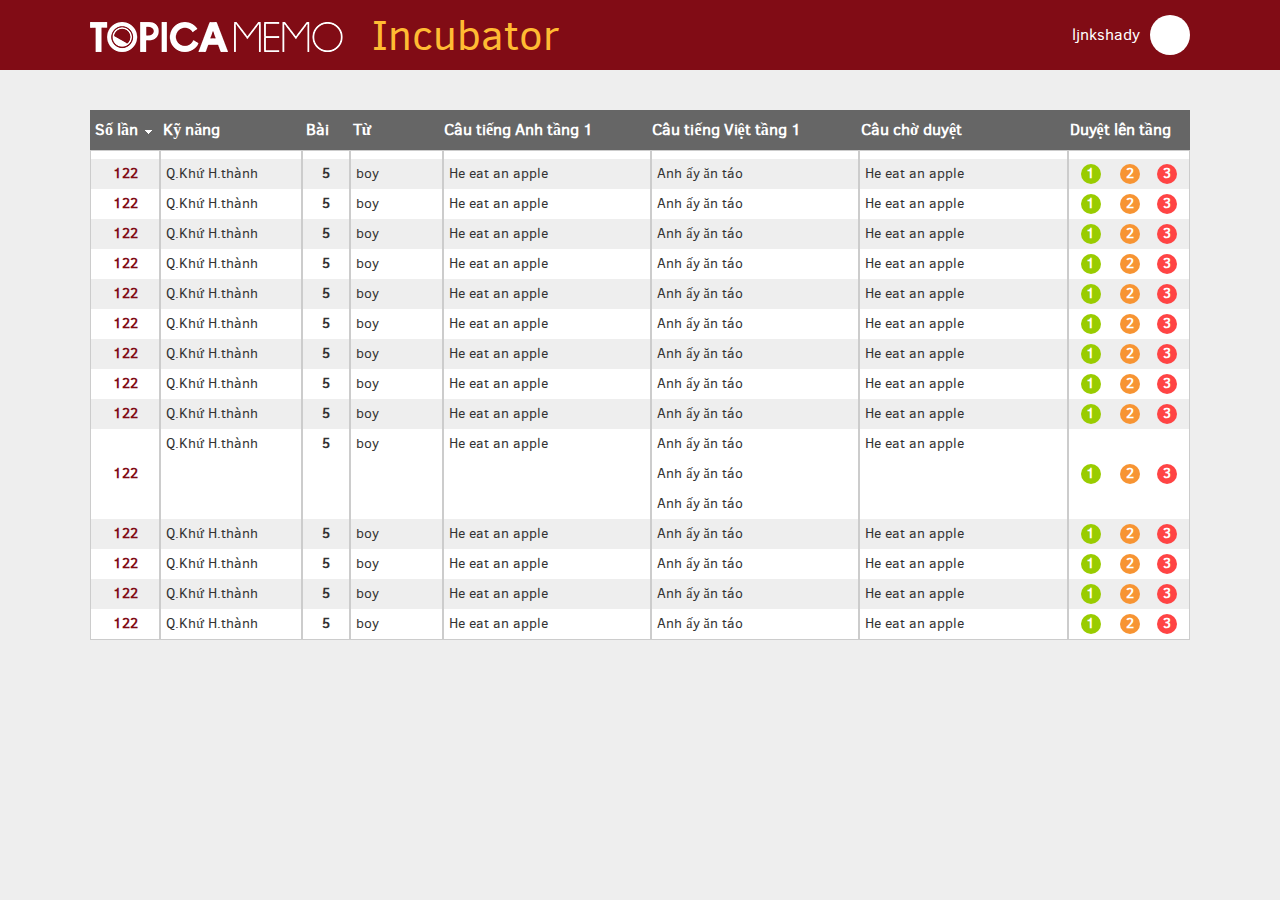
<file: index.html>
<!DOCTYPE html>
<html>
<head>
	<meta charset="utf-8">
	<meta http-equiv="X-UA-Compatible" content="IE=edge">
	<title></title>
	<link rel="stylesheet" href="style.css">
	<link rel="stylesheet" href="font/stylesheet.css">
</head>
<body>
	<div id="wrapper">
		<div id="header">
			<div class="inner-header">
				<div class="logo">
					<a href="#"><img src="image/logo.png" alt=""></a>
					<p>Incubator</p>
				</div>
				<div class="user-header">
					<p>
						<a class="user-info" href="#">ljnkshady
						</a>
						<a href="#" class="image-avatar"></a>
					</p>
				</div>
			</div>
		</div>
		<table cellspacing="0" cellpadding="0">
			<thead>
				<tr id="tab-top">
					<th class="number-choose" width="68">
						<ul class="drop-list">
							<li>Số lần
								<ul>
									<p class="border-top"></p>
									<li class="active">Từ cao đến thấp</li>
									<li>Từ thấp đến cao</li>
									<li> >200</li>
									<li>100 - 200</li>
									<li>50-100</li>
									<li><50</li>
									<li>
										<div class="to">
											<p>Từ</p>
											<input type="text" name="" value="">
										</div>
										<div class="from">
											<p>Đến</p>
											<input type="text" name="" value="">
										</div>
									</li>
								</ul>
							</li>
						</ul>
					</th>
					<th width="137">Kỹ năng</th>
					<th width="42">Bài</th>
					<th width="86">Từ</th>
					<th width="203">Câu tiếng Anh tầng 1</th>
					<th width="203">Câu tiếng Việt tầng 1</th>
					<th width="203">Câu chờ duyệt</th>
					<th class="last" width="120">Duyệt lên tầng</th>
				</tr>
			</thead>
			
			<table class="box-border" border="0" cellpadding="0" cellspacing="0">
				<tbody>
				<tr class="top-bg">
					<td class="first"></td>
					<td></td>
					<td></td>
					<td></td>
					<td></td>
					<td></td>
					<td></td>
					<td class="last"></td>
				</tr>
				<tr class="background top">
			      <td width="70" class="first center">122</td>
			      <td width="138">Q.Khứ H.thành</td>
			      <td width="48" class="center">5</td>
			      <td width="88">boy</td>
			      <td width="208">He eat an apple</td>
			      <td width="208">Anh ấy ăn táo</td>
			      <td width="208">He eat an apple</td>
			      <td width="118" class="last">
			      	<span id ="number-one">1</span>
			      	<span id="number-two">2</span>
			      	<span id="number-three">3</span>
			      </td>
			    </tr>
			    <tr class="empty">
			      <td class="first center">122</td>
			      <td>Q.Khứ H.thành</td>
			      <td class="center">5</td>
			      <td>boy</td>
			      <td>He eat an apple</td>
			      <td>Anh ấy ăn táo</td>
			      <td>He eat an apple</td>
			      <td width="118" class="last">
			      	<span id ="number-one">1</span>
			      	<span id="number-two">2</span>
			      	<span id="number-three">3</span>
			      </td>
			    </tr>
			    <tr class="background">
			      <td class="first center">122</td>
			      <td>Q.Khứ H.thành</td>
			      <td class="center">5</td>
			      <td>boy</td>
			      <td>He eat an apple</td>
			      <td>Anh ấy ăn táo</td>
			      <td>He eat an apple</td>
			      <td width="118" class="last">
			      	<span id ="number-one">1</span>
			      	<span id="number-two">2</span>
			      	<span id="number-three">3</span>
			      </td>
			    </tr>
			    <tr class="empty">
			      <td class="first center">122</td>
			      <td>Q.Khứ H.thành</td>
			      <td class="center">5</td>
			      <td>boy</td>
			      <td>He eat an apple</td>
			      <td>Anh ấy ăn táo</td>
			      <td>He eat an apple</td>
			      <td width="118" class="last">
			      	<span id ="number-one">1</span>
			      	<span id="number-two">2</span>
			      	<span id="number-three">3</span>
			      </td>
			    </tr>
			    <tr class="background">
			      <td class="first center">122</td>
			      <td>Q.Khứ H.thành</td>
			      <td class="center">5</td>
			      <td>boy</td>
			      <td>He eat an apple</td>
			      <td>Anh ấy ăn táo</td>
			      <td>He eat an apple</td>
			      <td width="118" class="last">
			      	<span id ="number-one">1</span>
			      	<span id="number-two">2</span>
			      	<span id="number-three">3</span>
			      </td>
			    </tr>
			    <tr class="empty">
			      <td class="first center">122</td>
			      <td>Q.Khứ H.thành</td>
			      <td class="center">5</td>
			      <td>boy</td>
			      <td>He eat an apple</td>
			      <td>Anh ấy ăn táo</td>
			      <td>He eat an apple</td>
			      <td width="118" class="last">
			      	<span id ="number-one">1</span>
			      	<span id="number-two">2</span>
			      	<span id="number-three">3</span>
			      </td>
			    </tr>
			    <tr class="background">
			      <td class="first center">122</td>
			      <td>Q.Khứ H.thành</td>
			      <td class="center">5</td>
			      <td>boy</td>
			      <td>He eat an apple</td>
			      <td>Anh ấy ăn táo</td>
			      <td>He eat an apple</td>
			      <td width="118" class="last">
			      	<span id ="number-one">1</span>
			      	<span id="number-two">2</span>
			      	<span id="number-three">3</span>
			      </td>
			    </tr>
			    <tr class="empty">
			      <td class="first center">122</td>
			      <td>Q.Khứ H.thành</td>
			      <td class="center">5</td>
			      <td>boy</td>
			      <td>He eat an apple</td>
			      <td>Anh ấy ăn táo</td>
			      <td>He eat an apple</td>
			      <td width="118" class="last">
			      	<span id ="number-one">1</span>
			      	<span id="number-two">2</span>
			      	<span id="number-three">3</span>
			      </td>
			    </tr>
			    <tr class="background">
			      <td class="first center">122</td>
			      <td>Q.Khứ H.thành</td>
			      <td class="center">5</td>
			      <td>boy</td>
			      <td>He eat an apple</td>
			      <td>Anh ấy ăn táo</td>
			      <td>He eat an apple</td>
			      <td width="118" class="last">
			      	<span id ="number-one">1</span>
			      	<span id="number-two">2</span>
			      	<span id="number-three">3</span>
			      </td>
			    </tr>
			    <tr class="empty">
			      <td class="first center">122</td>
			      <td>Q.Khứ H.thành</td>
			      <td class="center">5</td>
			      <td>boy</td>
			      <td>He eat an apple</td>
			      <td>Anh ấy ăn táo <br>
			      Anh ấy ăn táo <br>
			      Anh ấy ăn táo</td>
			      <td>He eat an apple</td>
			      <td width="118" class="last">
			      	<span id ="number-one">1</span>
			      	<span id="number-two">2</span>
			      	<span id="number-three">3</span>
			      </td>
			    </tr>
			    <tr class="background">
			      <td class="first center">122</td>
			      <td>Q.Khứ H.thành</td>
			      <td class="center">5</td>
			      <td>boy</td>
			      <td>He eat an apple</td>
			      <td>Anh ấy ăn táo</td>
			      <td>He eat an apple</td>
			      <td width="118" class="last">
			      	<span id ="number-one">1</span>
			      	<span id="number-two">2</span>
			      	<span id="number-three">3</span>
			      </td>
			    </tr>
			    <tr class="empty">
			      <td class="first center">122</td>
			      <td>Q.Khứ H.thành</td>
			      <td class="center">5</td>
			      <td>boy</td>
			      <td>He eat an apple</td>
			      <td>Anh ấy ăn táo</td>
			      <td>He eat an apple</td>
			      <td width="118" class="last">
			      	<span id ="number-one">1</span>
			      	<span id="number-two">2</span>
			      	<span id="number-three">3</span>
			      </td>
			    </tr>
			    <tr class="background">
			      <td class="first center">122</td>
			      <td>Q.Khứ H.thành</td>
			      <td class="center">5</td>
			      <td>boy</td>
			      <td>He eat an apple</td>
			      <td>Anh ấy ăn táo</td>
			      <td>He eat an apple</td>
			      <td width="118" class="last">
			      	<span id ="number-one">1</span>
			      	<span id="number-two">2</span>
			      	<span id="number-three">3</span>
			      </td>
			    </tr>
			    <tr class="empty">
			      <td class="first center">122</td>
			      <td>Q.Khứ H.thành</td>
			      <td class="center">5</td>
			      <td>boy</td>
			      <td>He eat an apple</td>
			      <td>Anh ấy ăn táo</td>
			      <td>He eat an apple</td>
			      <td width="118" class="last">
			      	<span id ="number-one">1</span>
			      	<span id="number-two">2</span>
			      	<span id="number-three">3</span>
			      </td>
			    </tr>
			    </tbody>
			</table>

		</table>
	</div>
</body>
</html>
</file>
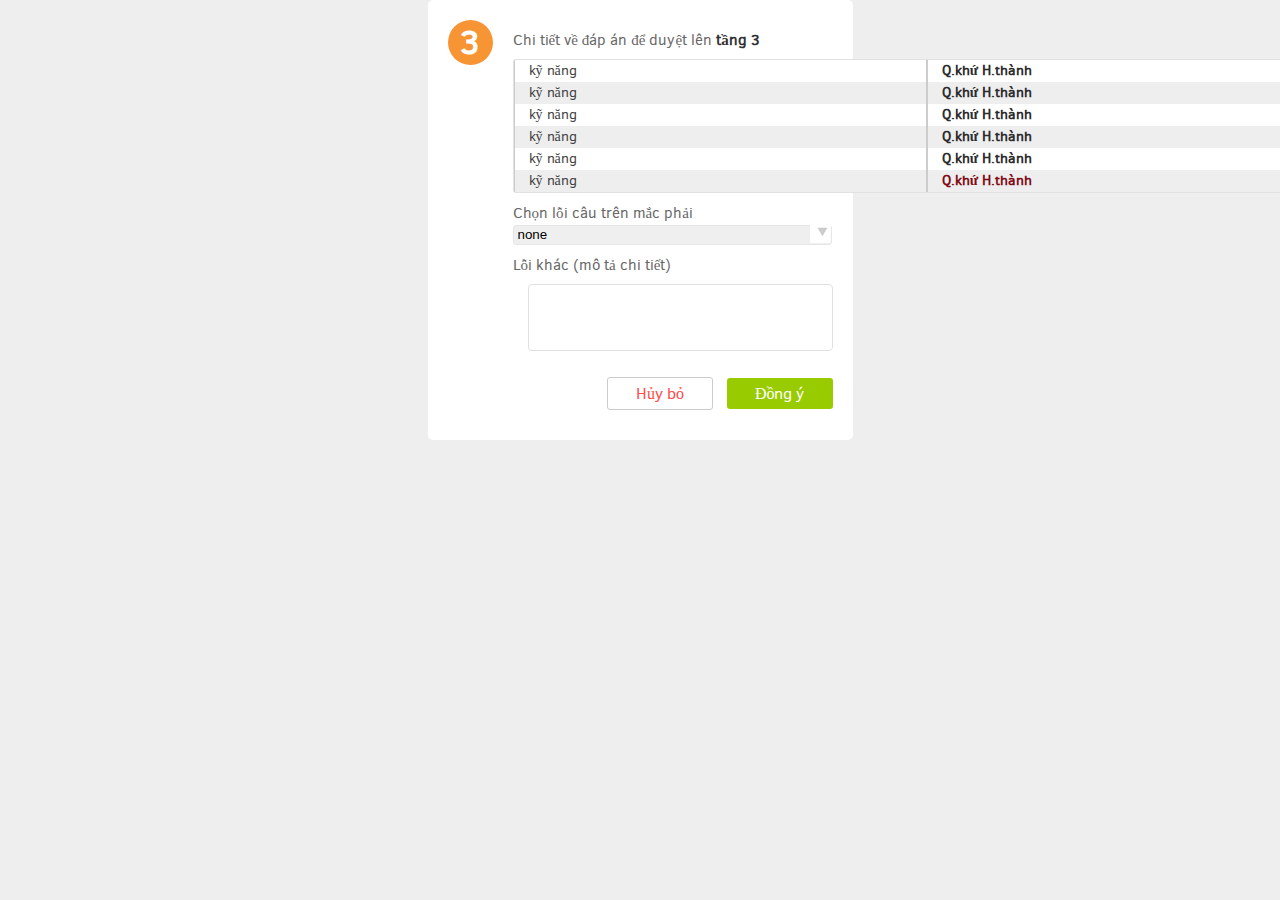
<file: box -2.html>
<!DOCTYPE html>
<html>
<head>
	<meta charset="utf-8">
	<meta http-equiv="X-UA-Compatible" content="IE=edge">
	<title></title>
	<link rel="stylesheet" href="style.css">
	<link rel="stylesheet" href="font/stylesheet.css">
</head>
<body>
	<div id="wrapper">
		
		<div class="box-popup">
			<div class="box-number three">
				<span>3</span>
			</div>
			<div class="next-word box-2">
				<p class="">Chi tiết về đáp án để duyệt lên <span> tầng 3 </span></p>
				<div class="box-table">
					<table id="box-exp" cellspacing="0" cellspacing="0">
						<tr class="bg-1">
							<td>kỹ năng</td>
							<td class="col2" >Q.khứ H.thành</td>
						</tr>
						<tr>
							<td>kỹ năng</td>
							<td class="col2">Q.khứ H.thành</td>
						</tr>
						<tr class="bg-1">
							<td>kỹ năng</td>
							<td class="col2">Q.khứ H.thành</td>
						</tr>
						<tr>
							<td>kỹ năng</td>
							<td class="col2">Q.khứ H.thành</td>
						</tr>
						<tr class="bg-1">
							<td>kỹ năng</td>
							<td class="col2">Q.khứ H.thành</td>
						</tr>
						<tr>
							<td>kỹ năng</td>
							<td class="col2 col-last">Q.khứ H.thành</td>
						</tr>
					</table>
				</div>
				<p class="choose-word">Chọn lỗi câu trên mắc phải</p>
				<p class="drop-none"></p>
				<select name="" id="choose-v">
					<option class="active" value="">none</option>
					<option value="">none</option>
					<option value="">none</option>
					<option value="">none</option>
				</select>
				<p class="erro">Lỗi khác (mô tả chi tiết)</p>
				<textarea name="" id="text-box" cols="30" rows="10">
					
				</textarea>
				<div class="next-cancer next-second">
					<a class="cancer-a" href="#">Hủy bỏ</a>
					<a class="next-a" href="#">Đồng ý</a>
				</div>
			</div>
			<div class="clear"></div>
		</div>
	</div>
</body>
</html>
</file>
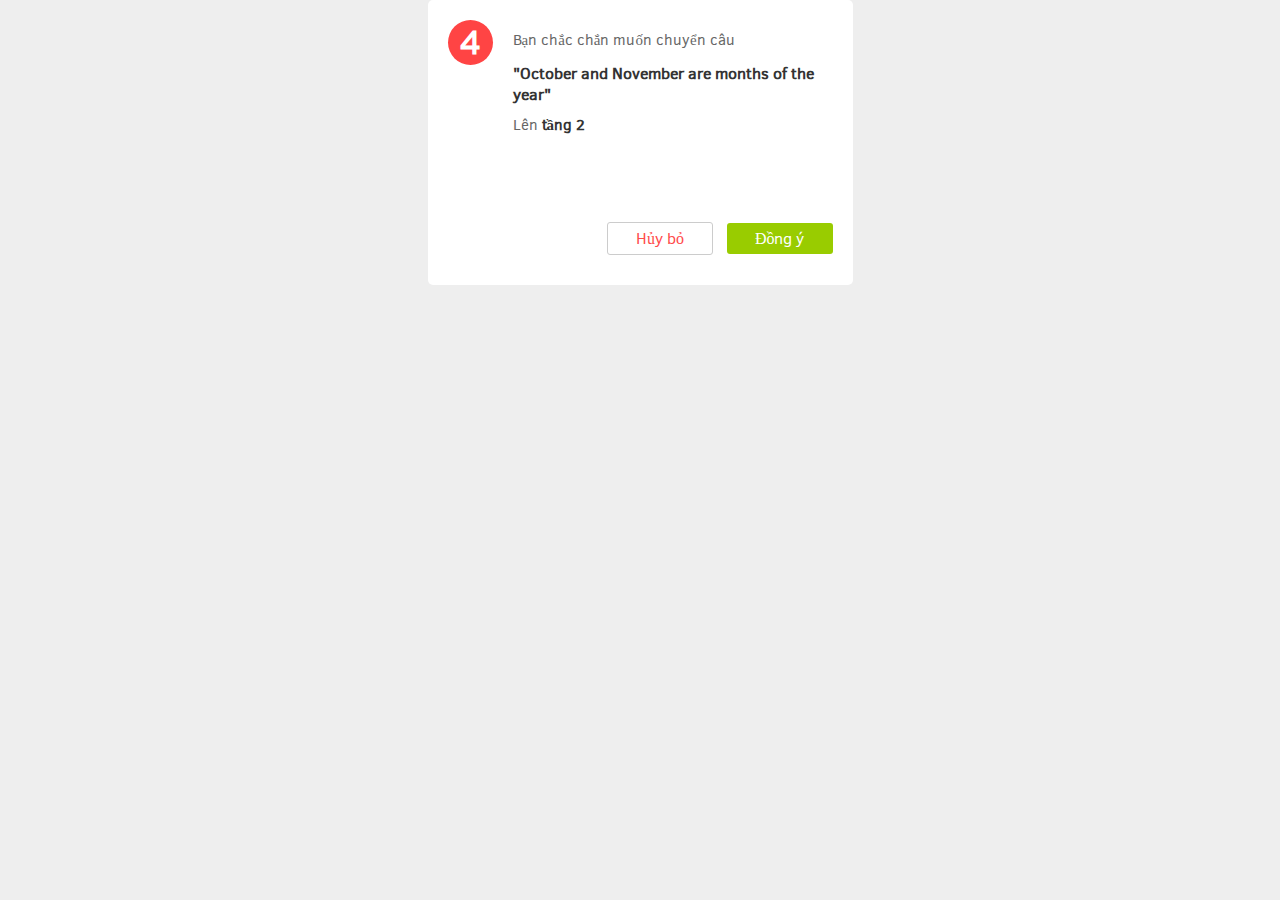
<file: box -4.html>
<!DOCTYPE html>
<html>
<head>
	<meta charset="utf-8">
	<meta http-equiv="X-UA-Compatible" content="IE=edge">
	<title></title>
	<link rel="stylesheet" href="style.css">
	<link rel="stylesheet" href="font/stylesheet.css">
</head>
<body>
	<div id="wrapper">
		<div class="box-popup">
			<div class="box-number four">
				<span>4</span>
			</div>
			<div class="next-word">
				<p>Bạn chắc chắn muốn chuyển câu</p>
				<span>"October and November are months of the year"</span>
				<p>Lên <span> tầng 2 </span></p>
				<div class="next-cancer">
					<a class="cancer-a" href="#">Hủy bỏ</a>
					<a class="next-a" href="#">Đồng ý</a>
				</div>
			</div>
			<div class="clear"></div>
		</div>
	</div>
</body>
</html>
</file>
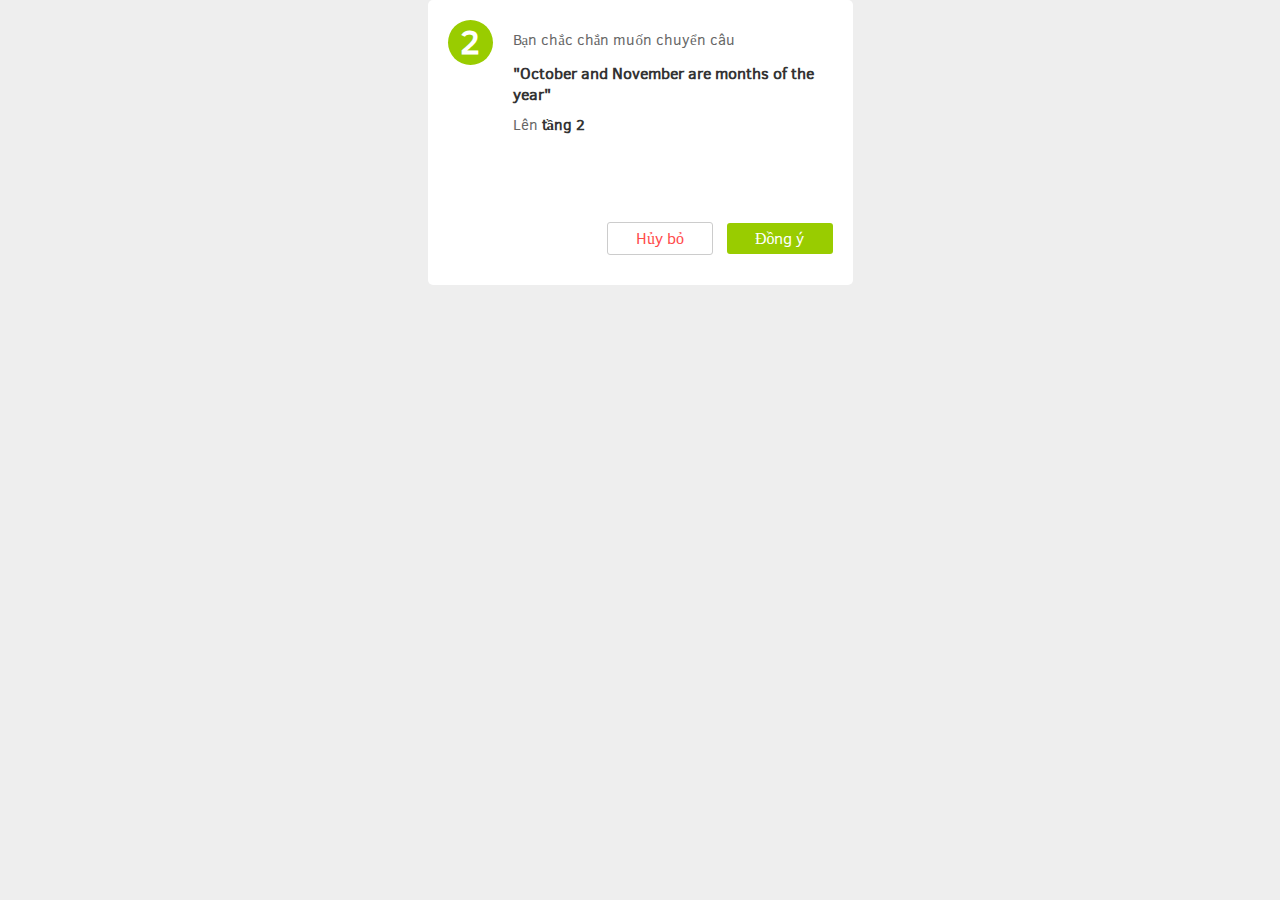
<file: box.html>
<!DOCTYPE html>
<html>
<head>
	<meta charset="utf-8">
	<meta http-equiv="X-UA-Compatible" content="IE=edge">
	<title></title>
	<link rel="stylesheet" href="style.css">
	<link rel="stylesheet" href="font/stylesheet.css">
</head>
<body>
	<div id="wrapper">
		<div class="box-popup">
			<div class="box-number">
				<span>2</span>
			</div>
			<div class="next-word">
				<p>Bạn chắc chắn muốn chuyển câu</p>
				<span>"October and November are months of the year"</span>
				<p>Lên <span> tầng 2 </span></p>
				<div class="next-cancer">
					<a class="cancer-a" href="#">Hủy bỏ</a>
					<a class="next-a" href="#">Đồng ý</a>
				</div>
			</div>
			<div class="clear"></div>
		</div>
	</div>
</body>
</html>
</file>
<file: style.css>
* {
  margin: 0;
  padding: 0; }

body {
  font: 100% clear_sansregular;
  color: #333333;
  background: none repeat scroll 0 0 #eee; }
img{
    border:none;
}
.clear{
  clear:both;
}
#wrapper {
    margin: 0 auto;
    width: 100%;}
#header{
    background: none repeat scroll 0 0 #810c15;
    height: 70px;
    margin-bottom: 40px;
}
.inner-header{
    margin: 0 auto;
    width: 1100px;
    height: 70px;
}
.logo {
    float: left;
    margin-top: 20px;
}
.logo a {
    float: left;
}
.logo p {
    color: #ffbb33;
    display: inline;
    float: left;
    font-size: 42px;
    margin-left: 25px;
    margin-top: -12px;
}
.user-header{
  float: right;
}
.user-header > p {
    display: block;
    margin-top: 15px;
}
.user-header a {
    color: #fff;
    float: left;
    font-size: 16px;
    line-height: 40px;
    text-decoration: none;
}
.user-info{
  margin-right:10px;
}
.image-avatar {
    background: none repeat scroll 0 0 #fff;
    border-radius: 50%;
    height: 40px;
    width: 40px;
}
table {
    background: none repeat scroll 0 0 #eee;
    margin: 0 auto;
    width: 1100px; }

tr#tab-top {
    background: none repeat scroll 0 0 #666666;
    color: #fff;
    font-size: 16px;
    height: 40px;
    line-height: 40px;
    text-align: left;
}
.number-choose {
    padding: 0 !important;
}
ul.drop-list {
    list-style: outside none none;
}
.drop-list li {
    background: url("image/choose.png") no-repeat scroll 55px 20px rgba(0, 0, 0, 0);
    display: block;
    padding-left: 5px;
    position: relative;
}
.drop-list li > ul {
    background: none repeat scroll 0 0 #fff;
    border: 1px solid #c1c1c1;
    border-radius: 3px;
    left: 0;
    margin-top: 10px;
    padding-bottom: 5px;
    position: absolute;
    width: 180px;
    display: none;
}
p.border-top {
    background: url("image/border-top.png") no-repeat scroll center top rgba(0, 0, 0, 0);
    height: 11px;
    left: 25px;
    position: absolute;
    top: -11px;
    width: 19px;
}
ul.drop-list li > ul li {
    color: #333333;
    font-size: 14px;
    font-weight: normal;
    line-height: 25px;
    margin-left: 10px;
    padding-left: 25px;
}
li .to {
    float: left;
    margin-right: 5px;
    width: 63px;
}
.to > p, .from p {
    float: left;
}
.to > input {
    border: 1px solid #cccccc;
    float: left;
    height: 18px;
     margin-left: 5px;
    width: 38px;
}
.from input {
    border: 1px solid #cccccc;
    float: left;
    height: 18px;
     margin-left: 5px;
    width: 38px;
}
.drop-list li:hover ul {
  display: block;
}
.active {
    background: url("image/tick.png") no-repeat scroll left center rgba(0, 0, 0, 0) !important;
    padding-left: 25px !important;
}
#tab-top th {
    padding-left: 5px;
}
.top-bg {
  border-top-left-radius: 5px;
  border-top-right-radius: 5px;
  height: 8px; }

.box-border {
  background: #fff;
  border: 1px solid #ccc;}

table thead tr td {
  font-size: 16px; }

table td {
  border-left: solid 1px #ccc;
  border-right: solid 1px #ccc;
  font-size: 14px;
  padding-left: 5px;
  vertical-align: top; }

table .first {
  border-left: none;
  color: #810c15;
  font-weight: bold;
  padding: 0;
  vertical-align: inherit; }

.center {
  text-align: center;
   padding: 0;
   font-weight: bold; }

table .last {
  border-right: none;
  vertical-align: inherit !important
 }

table tr {
  height: 30px;
  line-height: 30px; }

table tr.background {
  background: #eee; }

tbody tr td > span {
  background: none repeat scroll 0 0 #fff;
  border-radius: 50%;
  color: #fff;
  font-weight: bold;
  float: left;
  height: 20px;
  line-height: 20px;
  text-align: center;
  width: 20px; }

span#number-one {
  background: none repeat scroll 0 0 #99cc00;
  margin-left: 7px;
  margin-right: 19px; }

#number-two {
  background: #f79433;
  margin-right: 17px; }

#number-three {
  background: #ff4444; }

.box-popup {
  background: none repeat scroll 0 0 #fff;
  border-radius: 5px;
  margin: 0 auto;
  padding: 20px;
   width: 385px; }

.box-number {
   background: none repeat scroll 0 0 #99cc00;
    border-radius: 50%;
    color: #fff;
    float: left;
    font-size: 34px;
    font-weight: bold;
    height: 45px;
    line-height: 45px;
    text-align: center;
    width: 45px; }

.next-word {
  float: left;
  margin-left: 20px;
   width: 320px; }

.next-word p {
  color: #666666;
  margin-top: 10px;
  font-size: 15px; }

.next-word > span {
  color: #333333;
  display: block;
  font-size: 16px;
  font-weight: bold;
  margin-top: 13px; }

.next-word p > span {
  color: #333;
  font-weight: bold; }

.next-cancer {
   margin-bottom: 16px;
    margin-top: 93px;
    text-align: right;}
.next-cancer.next-second {
    margin-top: 27px;
}
.next-word a {
  border-radius: 3px;
  color: #fff;
  padding:5px 28px;
  text-decoration: none; }

.next-a {
    background: none repeat scroll 0 0 #99cc00;
    margin-left: 10px;
}
.cancer-a {

    background: none repeat scroll 0 0 #fff;
    border: 1px solid #ccc;
    color: #ff4b4b !important;
}
.three {
  background: #f79433; }
#box-exp td {
    color: #414141;
    padding-left: 14px;
}
.col2.col-last {
    color: #810c15 !important;
}
table#box-exp {
    border: 1px solid #e1e1e1 !important;
    border-radius: 3px;
    margin-top: 9px;
}

#box-exp tr {
    height: 22px !important;
    line-height: 22px !important;
}
.bg-1 {
    background: none repeat scroll 0 0 #fff;
}
.col2 {
    color: #2c2c2c !important;
    font-weight: bold;
    padding-left: 20px;
}

select#choose-v {
     border: 1px solid #e6e6e6;
    border-radius: 3px;
    height: 20px;
    line-height: 20px;
    width:319px;
}
.next-word.box-2 {
    position: relative;
}
.drop-none {
    background: url("image/drop.png") no-repeat scroll 0 0 rgba(0, 0, 0, 0);
    height: 18px;
    margin: 0;
    pointer-events: none;
    position: absolute;
    right:2px;
    top: 195px;
    width: 21px;
    z-index: 99;
}

select#choose-v option.active {
    background: none repeat scroll 0 0 rgba(0, 0, 0, 0) !important;
    padding: 0 !important;
}
.active{
  background:#99cc00;
}
textarea#text-box {
    border: 1px solid #e0e0e0;
    border-radius: 4px;
    height: 55px;
    margin-left: 15px;
    margin-top: 9px;
    padding: 5px;
    resize: none;
    width: 293px;
    overflow: hidden;
}

.box-number.four {
    background: none repeat scroll 0 0 #ff4444;

}
/*# sourceMappingURL=style.css.map */
</file>
<file: font/stylesheet.css>
@font-face {
    font-family: 'clear_sansregular';
    src: url('clearsans-regular-webfont.eot');
    src: url('clearsans-regular-webfont.eot?#iefix') format('embedded-opentype'),
         url('clearsans-regular-webfont.woff2') format('woff2'),
         url('clearsans-regular-webfont.woff') format('woff'),
         url('clearsans-regular-webfont.ttf') format('truetype'),
         url('clearsans-regular-webfont.svg#clear_sansregular') format('svg');
    font-weight: normal;
    font-style: normal;

}

@font-face {
    font-family: 'clear_sansbold';
    src: url('clearsans-bold-webfont.eot');
    src: url('clearsans-bold-webfont.eot?#iefix') format('embedded-opentype'),
         url('clearsans-bold-webfont.woff2') format('woff2'),
         url('clearsans-bold-webfont.woff') format('woff'),
         url('clearsans-bold-webfont.ttf') format('truetype'),
         url('clearsans-bold-webfont.svg#clear_sansbold') format('svg');
    font-weight: normal;
    font-style: normal;

}
</file>
